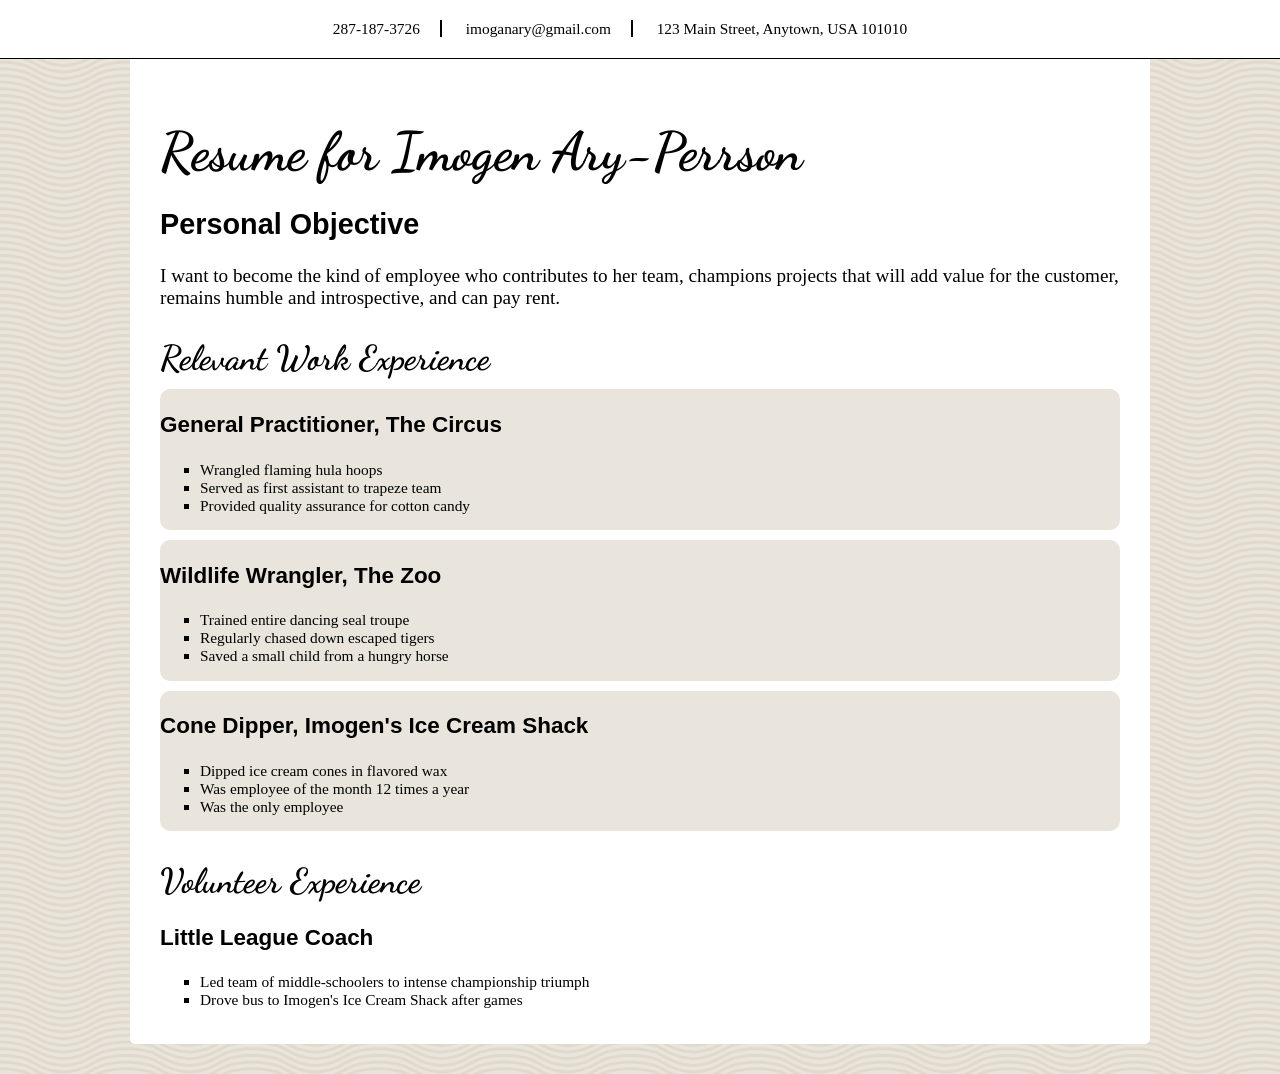
<file: css/css-demo/index.html>
<!DOCTYPE html>
<html>
<head>
  <title>Resume</title>
  <link href='https://fonts.googleapis.com/css?family=Dancing+Script' rel='stylesheet' type='text/css'>
  <link rel="stylesheet" href="styles/elegant-styles.css" type="text/css">
  <link rel="stylesheet" href="styles/fixed-contact.css" type="text/css">
  <link rel="stylesheet" href="styles/practice.css" type="text/css">
</head>
<body>
  <h1 id="resume-title">Resume for Imogen Ary-Perrson</h1>
  <section id="personal-objective">
    <h2>Personal Objective</h2>
    <p>I want to become the kind of employee who contributes to her team, champions projects that will add value for the customer, remains humble and introspective, and can pay rent.</p>
  </section>
  <section id="contact-info">
    <p>287-187-3726</p>
    <p>imoganary@gmail.com</p>
    <p>123 Main Street, Anytown, USA 101010</p>
  </section>

  <section id="work-experience">
    <h2 class="experience-category">Relevant Work Experience</h2>
    <section class="job">
      <h3>General Practitioner, The Circus</h3>
      <ul class="list">
        <li>Wrangled flaming hula hoops</li>
        <li>Served as first assistant to trapeze team</li>
        <li class="featured">Provided quality assurance for cotton candy</li>
      </ul>
    </section>
    <section class="job">
      <h3>Wildlife Wrangler, The Zoo</h3>
      <ul class="list">
        <li>Trained entire dancing seal troupe</li>
        <li>Regularly chased down escaped tigers</li>
        <li class="featured">Saved a small child from a hungry horse</li>
      </ul>
    </section>
    <section class="job">
      <h3>Cone Dipper, Imogen's Ice Cream Shack</h3>
      <ul class="list">
        <li>Dipped ice cream cones in flavored wax</li>
        <li class="featured">Was employee of the month 12 times a year</li>
        <li>Was the only employee</li>
      </ul>
    </section>
  </section>

  <section id="volunteer-experience">
    <h2 class="experience-category">Volunteer Experience</h1>
    <section class="volunteer-gig">
      <h3>Little League Coach</h3>
      <ul class="list">
        <li>Led team of middle-schoolers to intense championship triumph</li>
        <li>Drove bus to Imogen's Ice Cream Shack after games</li>
      </ul>
    </section>
  </section>
</body>
</html>
</file>
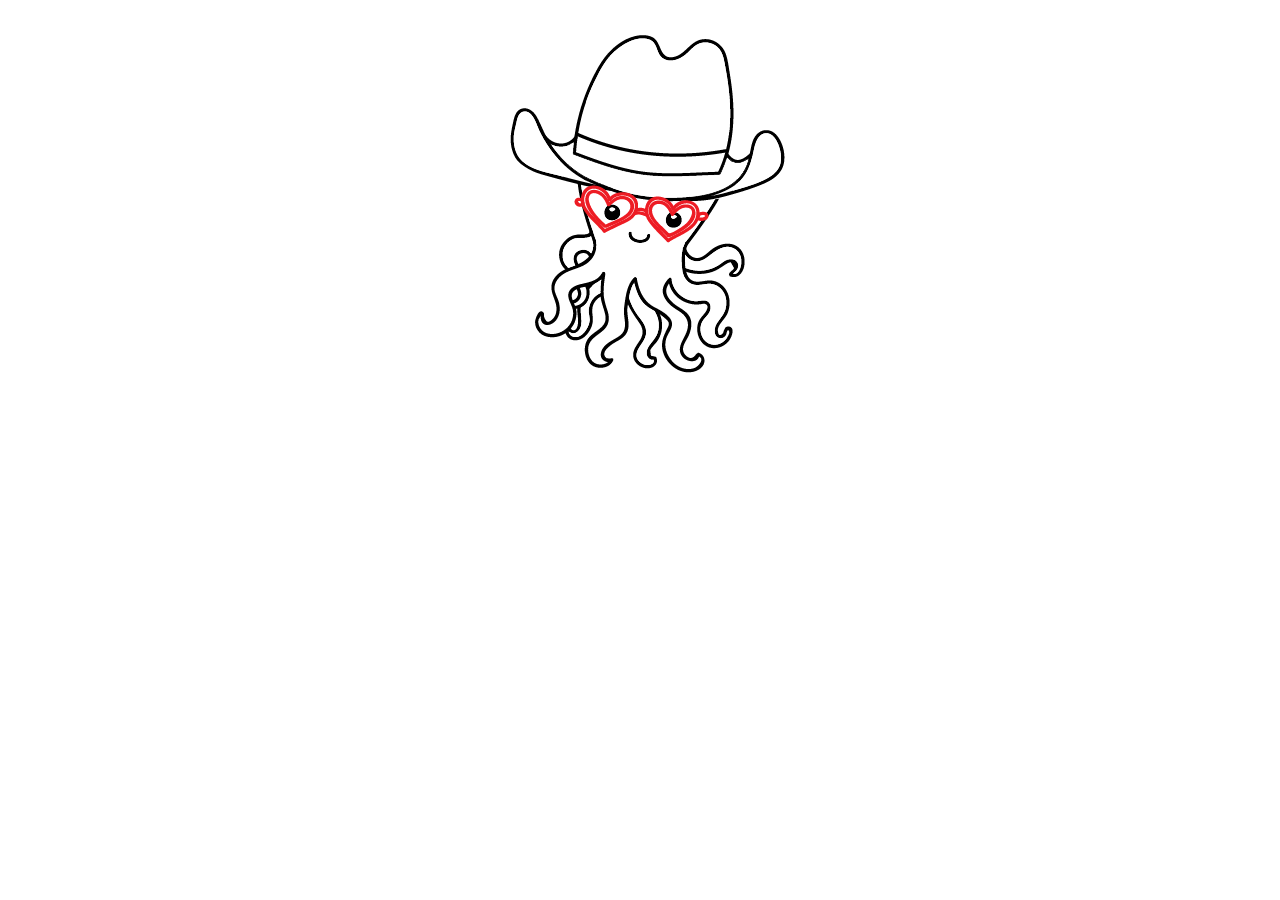
<file: css/positioning/index.html>
<!doctype html>
<html>
	<head>
		<title>Stylish Octopus</title>
		<link rel="stylesheet" href="styles.css" type="text/css">
	</head>
	<body>
		<img src="octopus.png" class="octopus">
		<img src="hat.png" class="hat">
		<img src="glasses.png" class="glasses">
	</body>
</html>
</file>
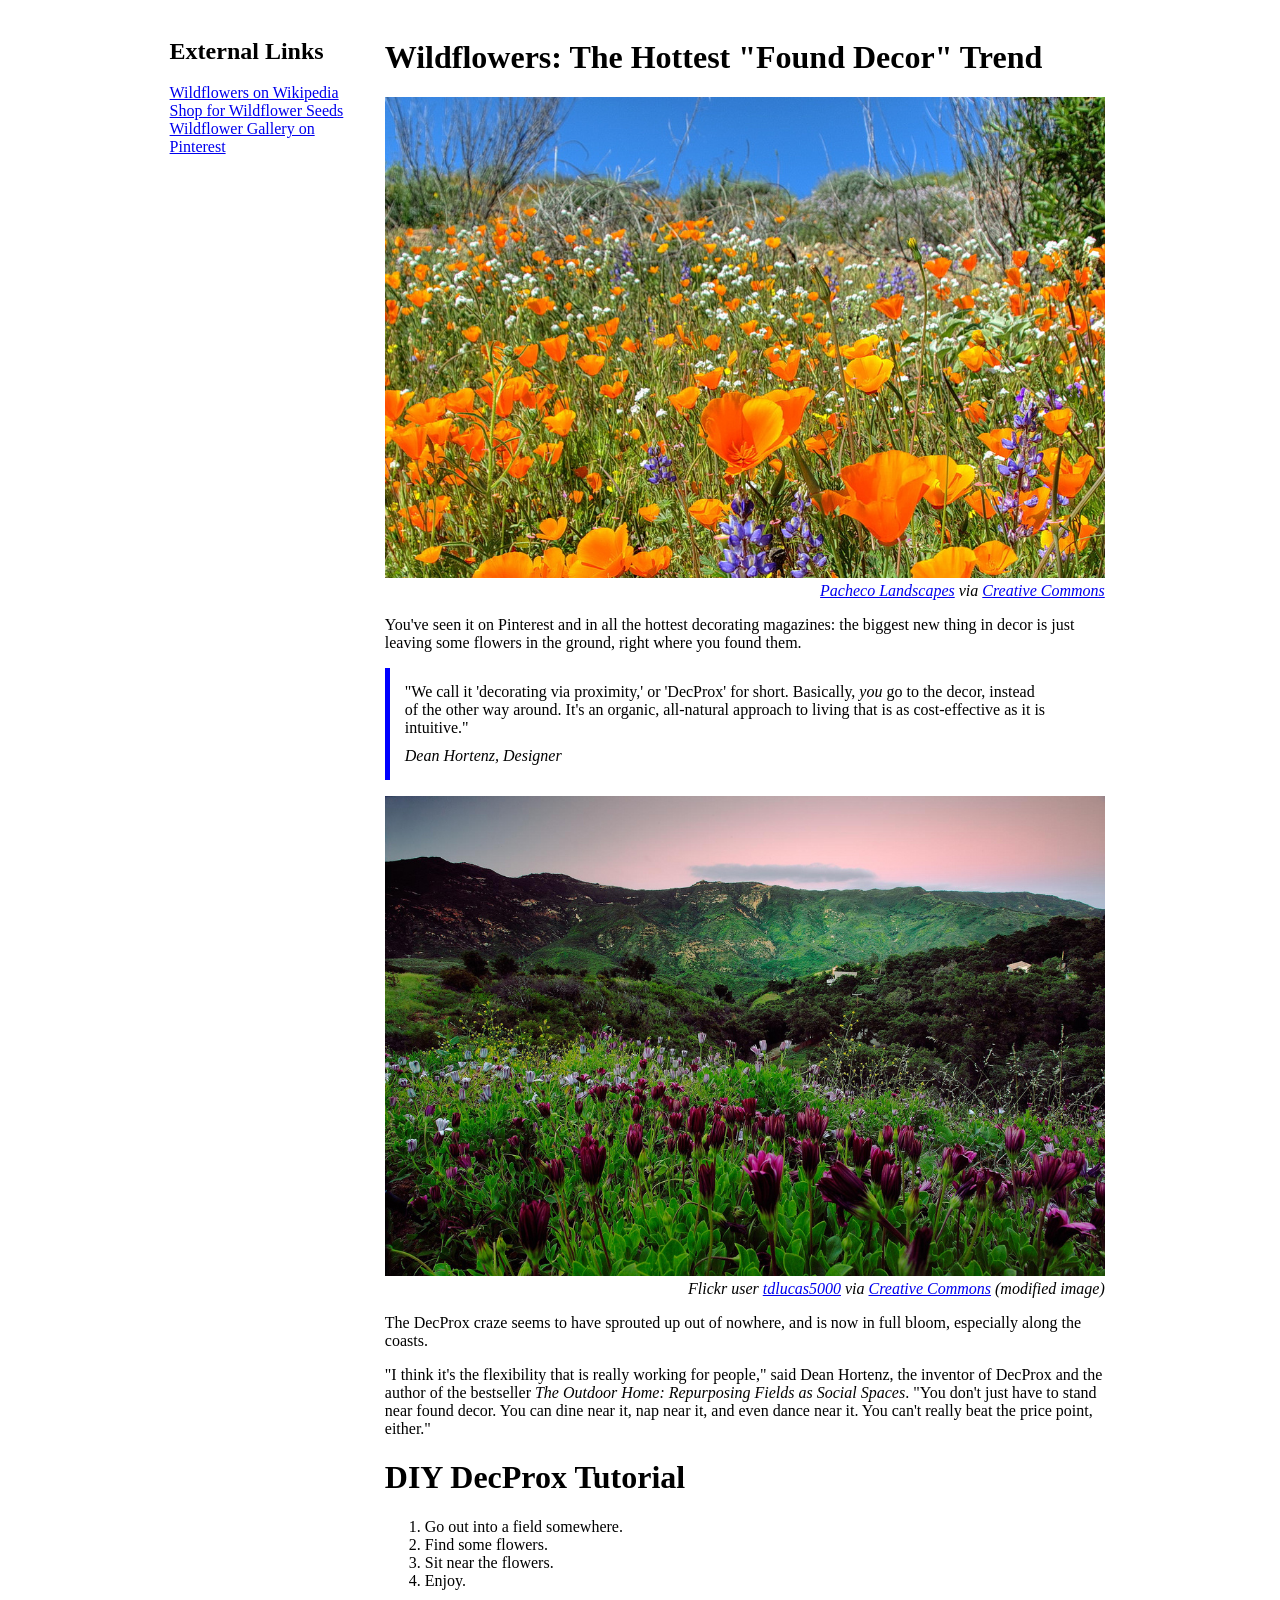
<file: css/responsive-design/index.html>
<!DOCTYPE html>
<html>
<head>
  <title>Wildflowers Article</title>
  <link rel="stylesheet" type="text/css" href="style.css">	
</head>
<body>
  <section id="external-links">
    <h1>External Links</h1>
    <ul>
      <li><a href="https://en.wikipedia.org/wiki/Wildflower">Wildflowers on Wikipedia</a></li>
      <li><a href="http://www.americanmeadows.com/wildflower-seeds">Shop for Wildflower Seeds</a></li>
      <li><a href="https://www.pinterest.com/pscheen/wildflowers/">Wildflower Gallery on Pinterest</a></li>
    </ul>
  </section>
  <main>
    <h1>Wildflowers: The Hottest "Found Decor" Trend</h1>
    <figure>
      <img src="images/orange_flowers.jpg" alt="orange wildflowers">
      <figcaption><a href="https://www.flickr.com/photos/pachecophotography/5595444482/in/[base64]">Pacheco Landscapes</a> via <a href="https://creativecommons.org/licenses/by-nd/2.0/">Creative Commons</a></figcaption>
    </figure>
    <p>You've seen it on Pinterest and in all the hottest decorating magazines: the biggest new thing in decor is just leaving some flowers in the ground, right where you found them.</p>
    <blockquote>
      "We call it 'decorating via proximity,' or 'DecProx' for short. Basically, <em>you</em> go to the decor, instead of the other way around. It's an organic, all-natural approach to living that is as cost-effective as it is intuitive."
      <cite>Dean Hortenz, Designer</cite>
    </blockquote>
    <figure>
      <img src="images/purple_flowers.jpg" alt="purple flowers">
      <figcaption>Flickr user <a href="https://www.flickr.com/photos/tdlucas5000/16589511247/in/[base64]">tdlucas5000</a> via <a href="https://creativecommons.org/licenses/by/2.0/">Creative Commons</a> (modified image)</figcaption>
    </figure>
    <p>The DecProx craze seems to have sprouted up out of nowhere, and is now in full bloom, especially along the coasts.</p>
    <p>"I think it's the flexibility that is really working for people," said Dean Hortenz, the inventor of DecProx and the author of the bestseller <em>The Outdoor Home: Repurposing Fields as Social Spaces</em>. "You don't just have to stand near found decor. You can dine near it, nap near it, and even dance near it. You can't really beat the price point, either."</p>
    <h1>DIY DecProx Tutorial</h1>
    <ol>
      <li>Go out into a field somewhere.</li>
      <li>Find some flowers.</li>
      <li>Sit near the flowers.</li>
      <li>Enjoy.</li>
    </ol>
  </main>
</body>
</html>
</file>
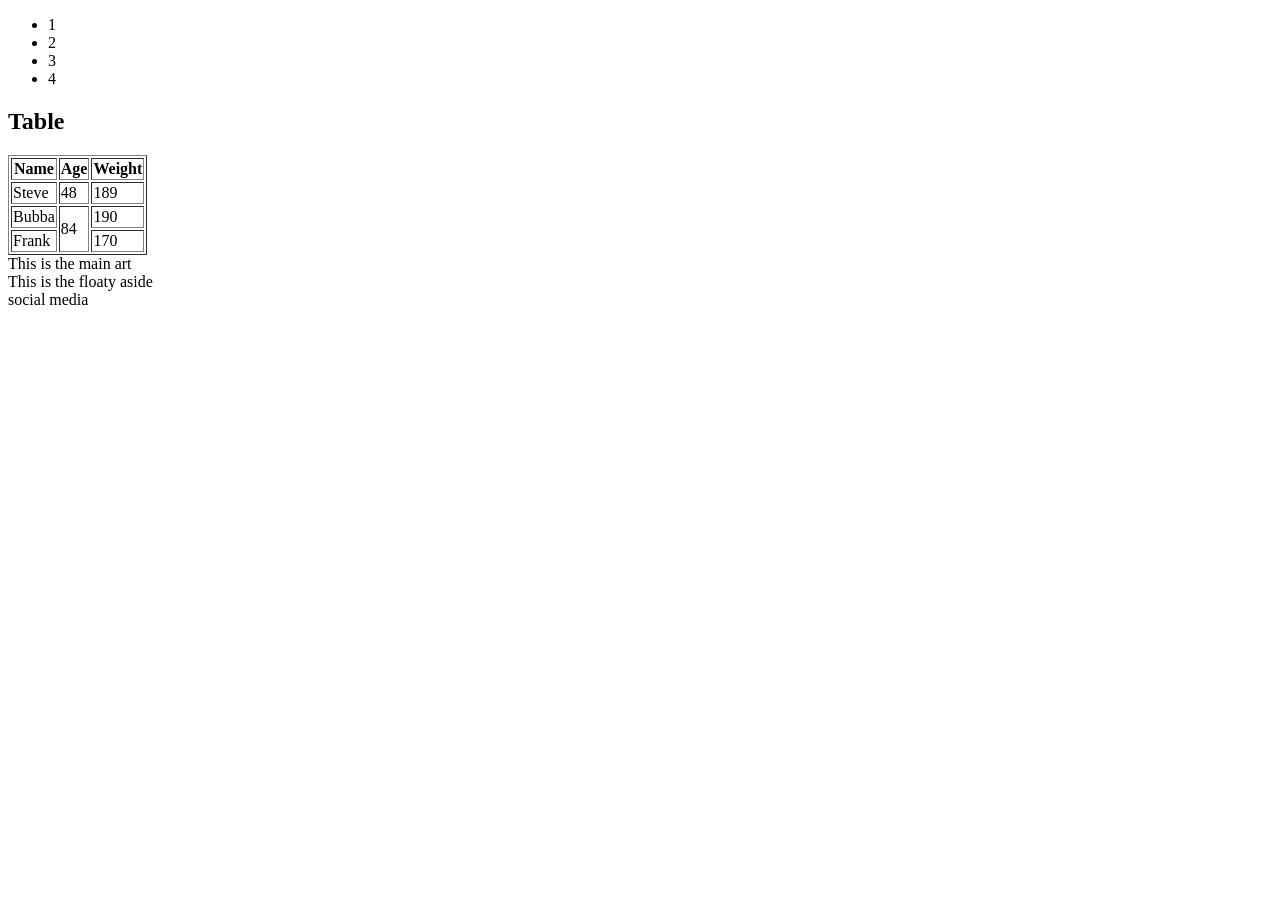
<file: html/gps/index.html>
<!doctype html>
<html>
	<head>
		<title>Home</title>
	</head>
	<body>
		<header>
			<nav>
				<ul>
					<li>1</li>
					<li>2</li>
					<li>3</li>
					<li>4</li>
				</ul>
			</nav>
		</header>
		<main>
			<section>
				<h2>Table</h2>
				<table border=1>
					<tr>
						<th>Name</th>
						<th>Age</th>
						<th>Weight</th>
					</tr>
					<tr>
						<td>Steve</td>
						<td>48</td>
						<td>189</td>
					</tr>
					<tr>
						<td>Bubba</td>
						<td rowspan="2">84</td>
						<td>190</td>
					</tr>
					<tr>
						<td>Frank</td>
						<td>170</td>
					</tr>
				</table>
			</section>
			<article>This is the main art</article>
			<aside>This is the floaty aside</aside>
		</main>
		<footer>social media</footer>
	</body>
</html>
</file>
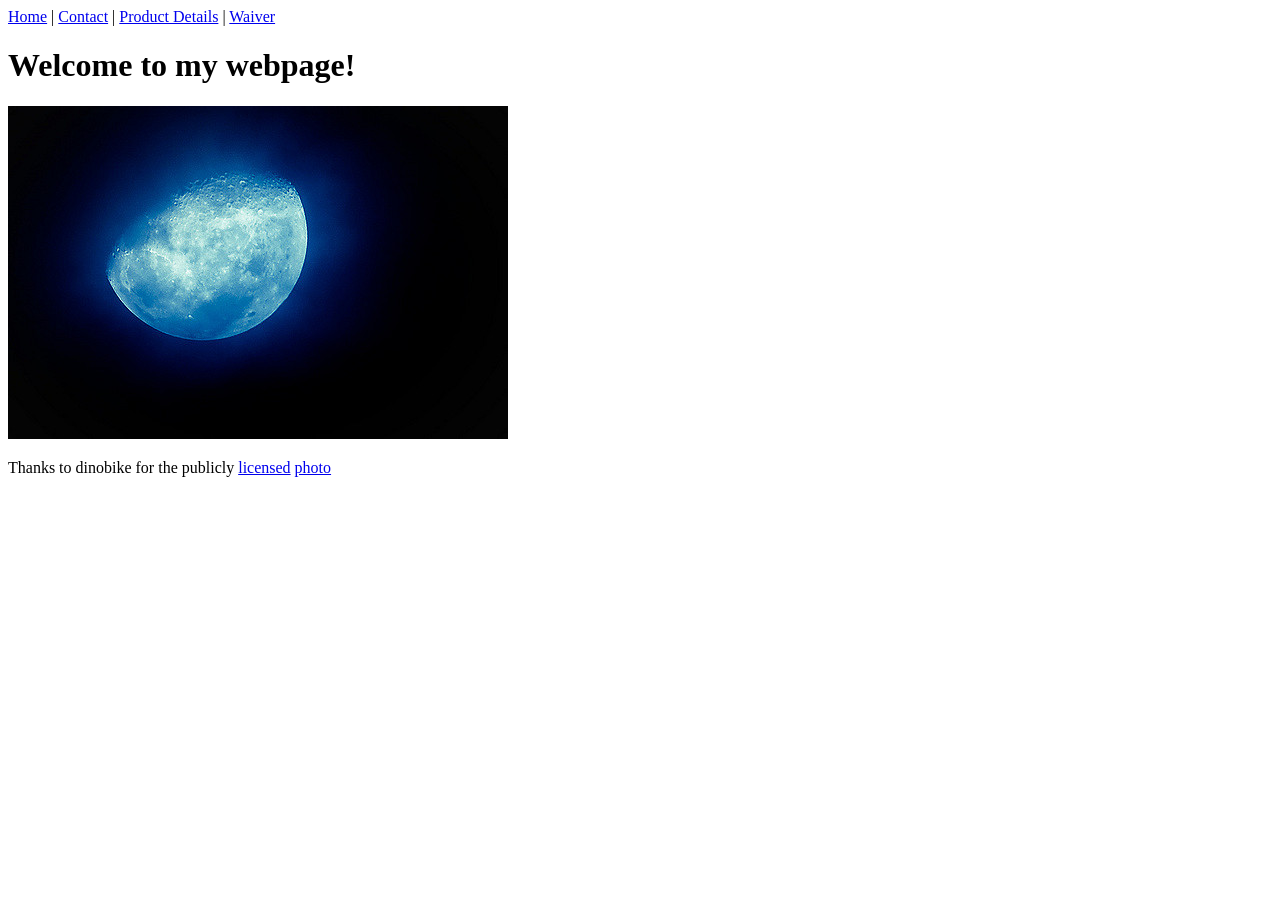
<file: html/moon_bootz/index.html>
<!DOCTYPE html>
<html>
<head>
	<title>Tests and things</title>
</head>
<body>
	<nav> 
		<a href="index.html">Home</a> |
		<a href="contact.html">Contact</a> |
		<a href="product_details.html">Product Details</a> |
		<a href="legal/waiver.html">Waiver</a>
	</nav>
	<h1>Welcome to my webpage!</h1>
	<img src="images/blue_moon.jpg" alt="Blue Moon"/>
	<p>Thanks to dinobike for the publicly <a href="https://creativecommons.org/licenses/by-nd/2.0/">licensed</a> <a href="https://www.flickr.com/photos/22586679@N04/3857267279/in/[base64]">photo</a></p>
</body>
</html>
</file>
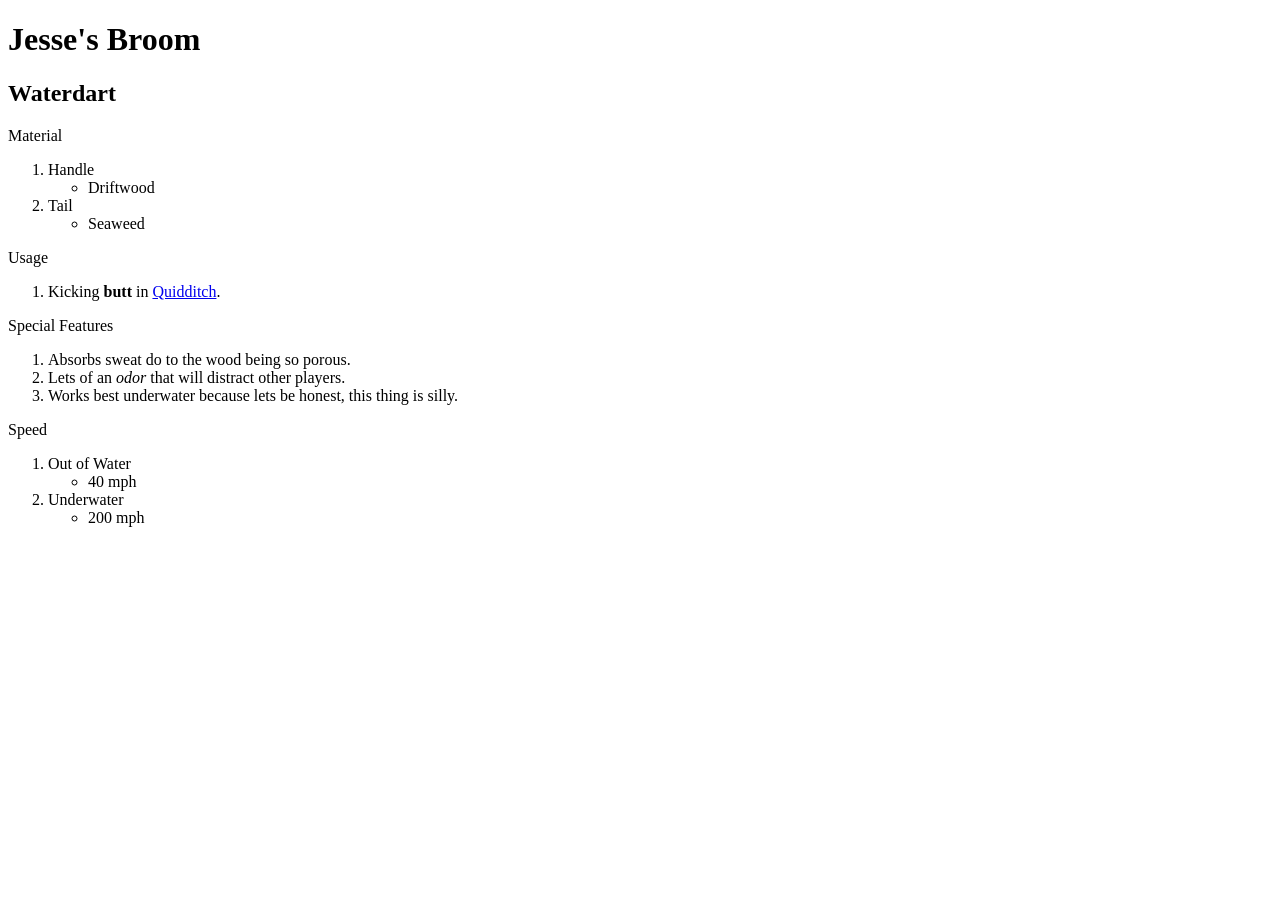
<file: html/web_basics/index.html>
<!DOCTYPE html>
	<html>
	<head>
		<title>Jesse's Broom</title>
	</head>
	<body>
		<h1>Jesse's Broom</h1>
		<h2>Waterdart</h2>
			<p>Material</p>
				<ol>
					<li>Handle
						<ul>
							<li>Driftwood</li>
						</ul>
					</li>
					<li>Tail
						<ul>
							<li>Seaweed</li>
						</ul>
					</li>	
				</ol>
			<p>Usage</p>
				<ol>
					<li>Kicking <strong>butt</strong> in <a href="http://harrypotter.wikia.com/wiki/Quidditch">Quidditch</a>.</li>
				</ol>	
			<p>Special Features</p>
				<ol>
					<li>Absorbs sweat do to the wood being so porous.</li>
					<li>Lets of an <em>odor</em> that will distract other players.</li>
					<li>Works best underwater because lets be honest, this thing is silly.</li>
				</ol>	
			<p>Speed</p>
				<ol>
					<li>Out of Water
						<ul>
							<li>40 mph</li>
						</ul>
					</li>
					<li>Underwater
						<ul>
							<li>200 mph</li>
						</ul>
					</li>
				</ol>
	</body>
</html>
</file>
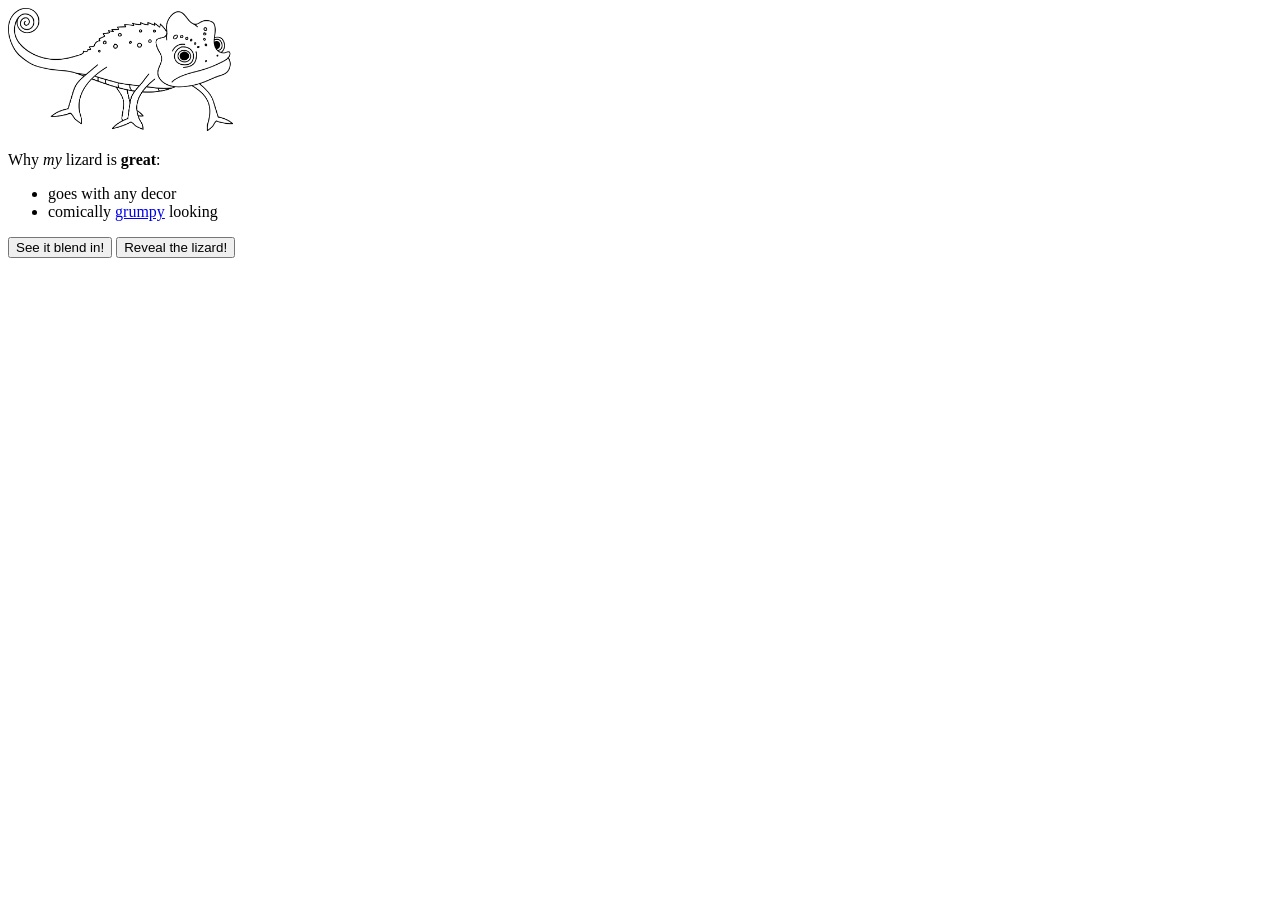
<file: web_dev/chameleon/index.html>
<!DOCTYPE html>
<html>
<head>
  <title>About My Pet</title>
  <link rel="stylesheet" href="style.css">
</head>
<body>
  <div id="about-my-pet">
    <img id="lizard-photo" src="chameleon.png">
    <p>Why <em>my</em> lizard is <strong>great</strong>:</p>
    <ul>
      <li>goes with any decor</li>
      <li>comically <a href="http://grumpy.com">grumpy</a> looking</li>
    </ul>
    <button>See it blend in!</button>
    <button>Reveal the lizard!</button>
  </div>
  <script src="script.js"></script>
</body>
</html>
</file>
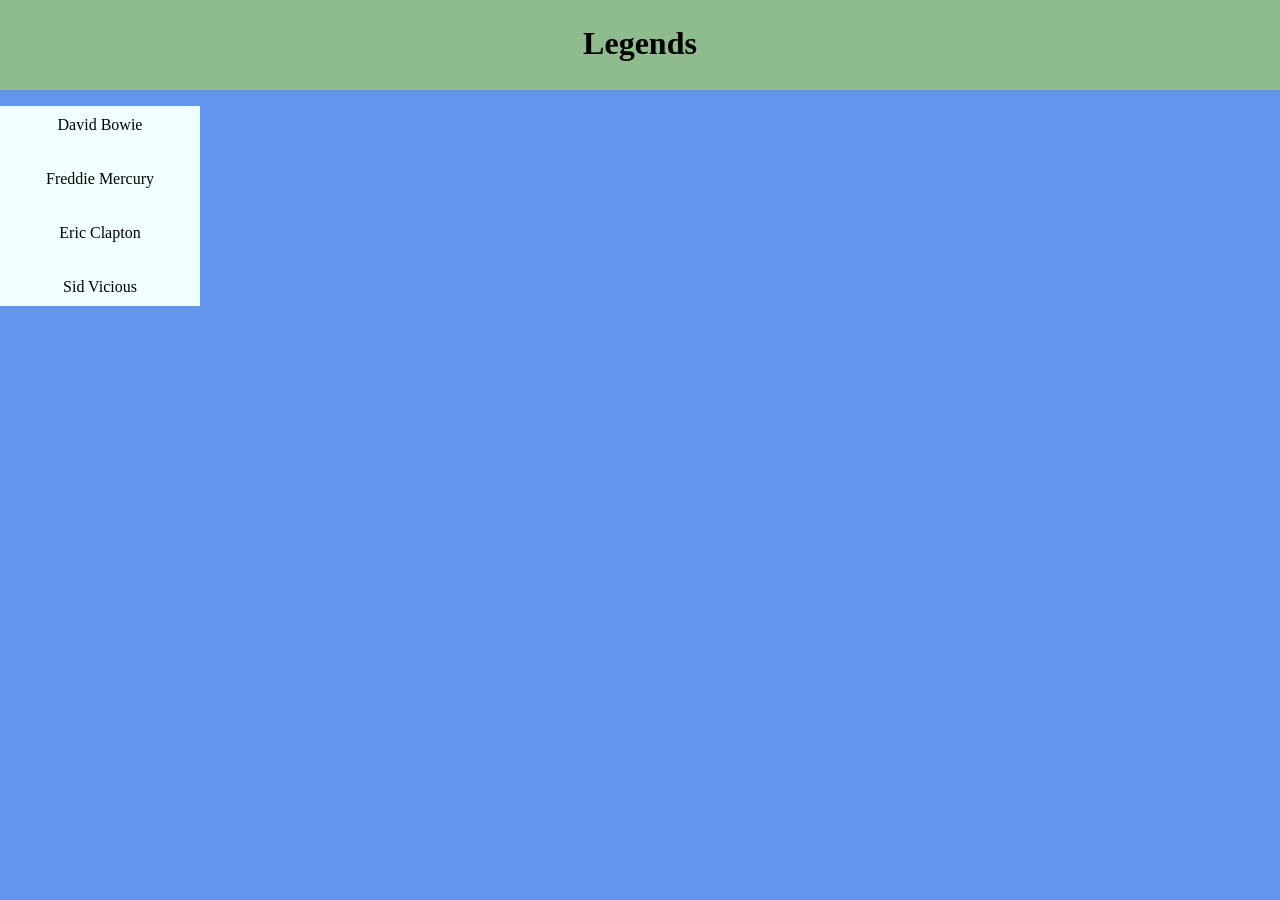
<file: web_dev/client_side_js/index.html>
<!DOCTYPE html>
	<html>
		<head>
			<title>Rock Bands</title>
			<link rel="stylesheet" href="styles.css" type="text/css">
		</head>
		<body>
			<header id="header">
				<h1>Legends</h1>
			</header>
			<div>
				<p>David Bowie</p>
				<p>Freddie Mercury</p>
				<p>Eric Clapton</p>
				<p>Sid Vicious</p>
			</div>
        <script src="script.js"></script>
		</body>
	</html>
</file>
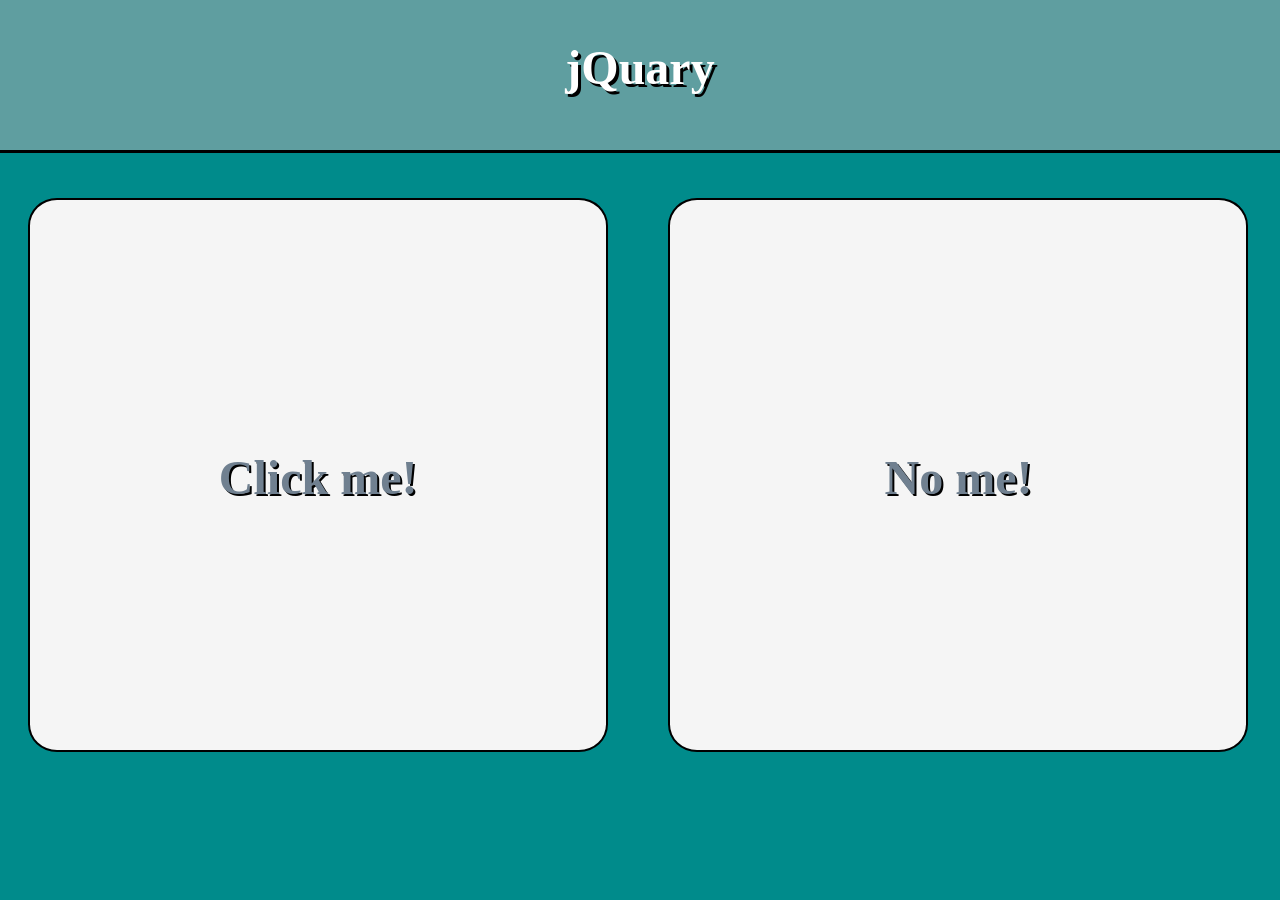
<file: web_dev/jquery/index.html>
<!DOCTYPE html>
<html>
<head>
	<title>Home</title>
	<link rel="stylesheet" href="styles.css">
	<script src="https://ajax.googleapis.com/ajax/libs/jquery/1.12.0/jquery.min.js"></script>
</head>
<body>
	<header>
		<h1>jQuary</h1>
	</header>
	<div class="box1">
		<h2>Click me!</h2>
	</div>
	<div class="box1">
		<h2>No me!</h2>
	</div>
	<script src="scripts.js"></script>
</body>
</html>
</file>
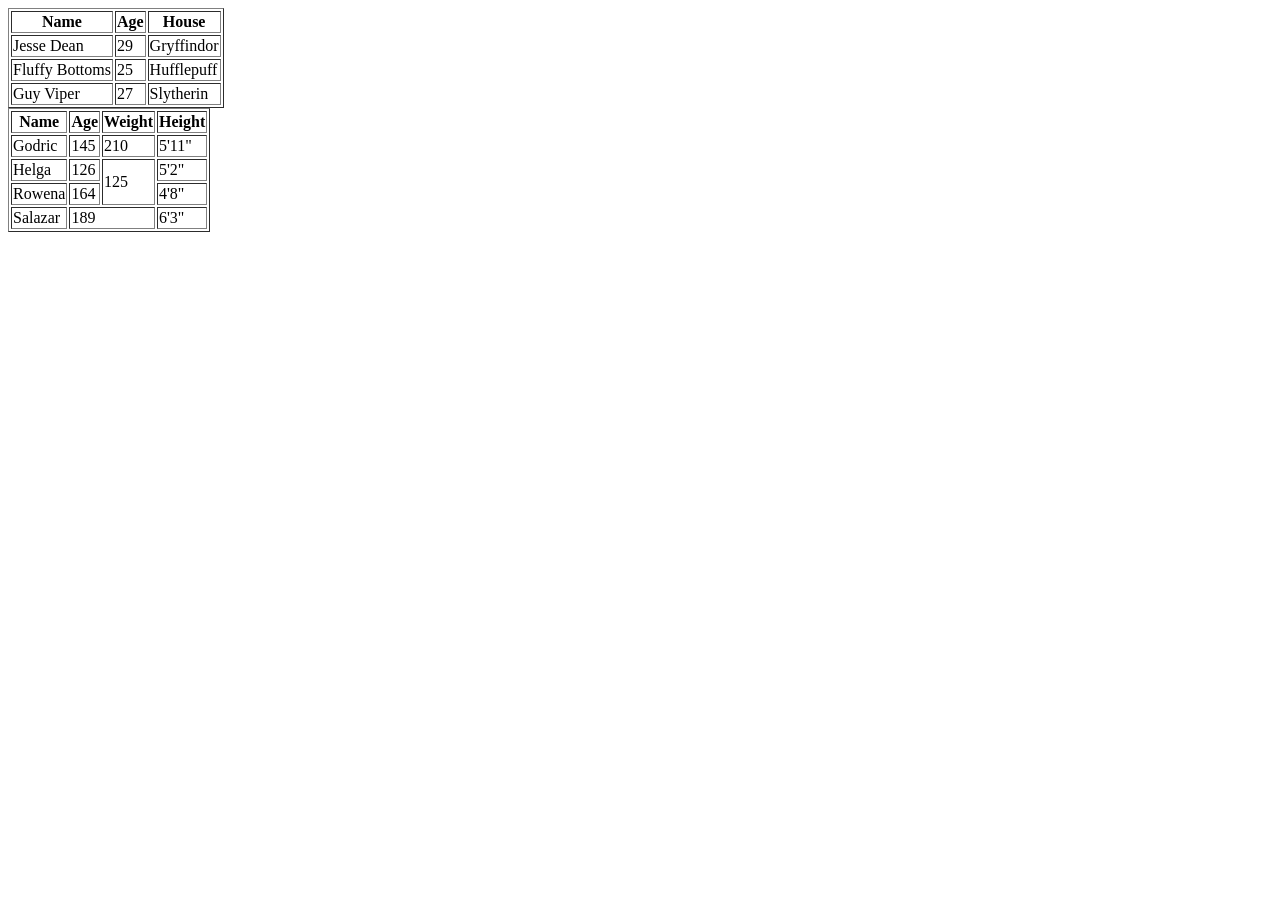
<file: html/table-practice.html>
<!DOCTYPE html>
<html>
	<head>
		<title>Practicing Tables</title>
	</head>
	<body>
		<table border=1>
			<tr>
				<th>Name</th>
				<th>Age</th>
				<th>House</th>
			</tr>
			<tr>
				<td>Jesse Dean</td>
				<td>29</td>
				<td>Gryffindor</td>
			</tr>
			<tr>
				<td>Fluffy Bottoms</td>
				<td>25</td>
				<td>Hufflepuff</td>
			</tr>
			<tr>
				<td>Guy Viper</td>
				<td>27</td>
				<td>Slytherin</td>
			</tr>
		</table>
		<table border=1>
			<tr>
				<th>Name</th>
				<th>Age</th>
				<th>Weight</th>
				<th>Height</th>
			</tr>
			<tr>
				<td>Godric</td>
				<td>145</td>
				<td>210</td>
				<td>5'11"</td>
			</tr>
			<tr>
				<td>Helga</td>
				<td>126</td>
				<td rowspan="2">125</td>
				<td>5'2"</td>
			</tr>
			<tr>
				<td>Rowena</td>
				<td>164</td>
				<td>4'8"</td>
			</tr>
			<tr>
				<td>Salazar</td>
				<td colspan="2">189</td>
				<td>6'3"</td>
			</tr>
		</table>
	</body>
</html>
</file>
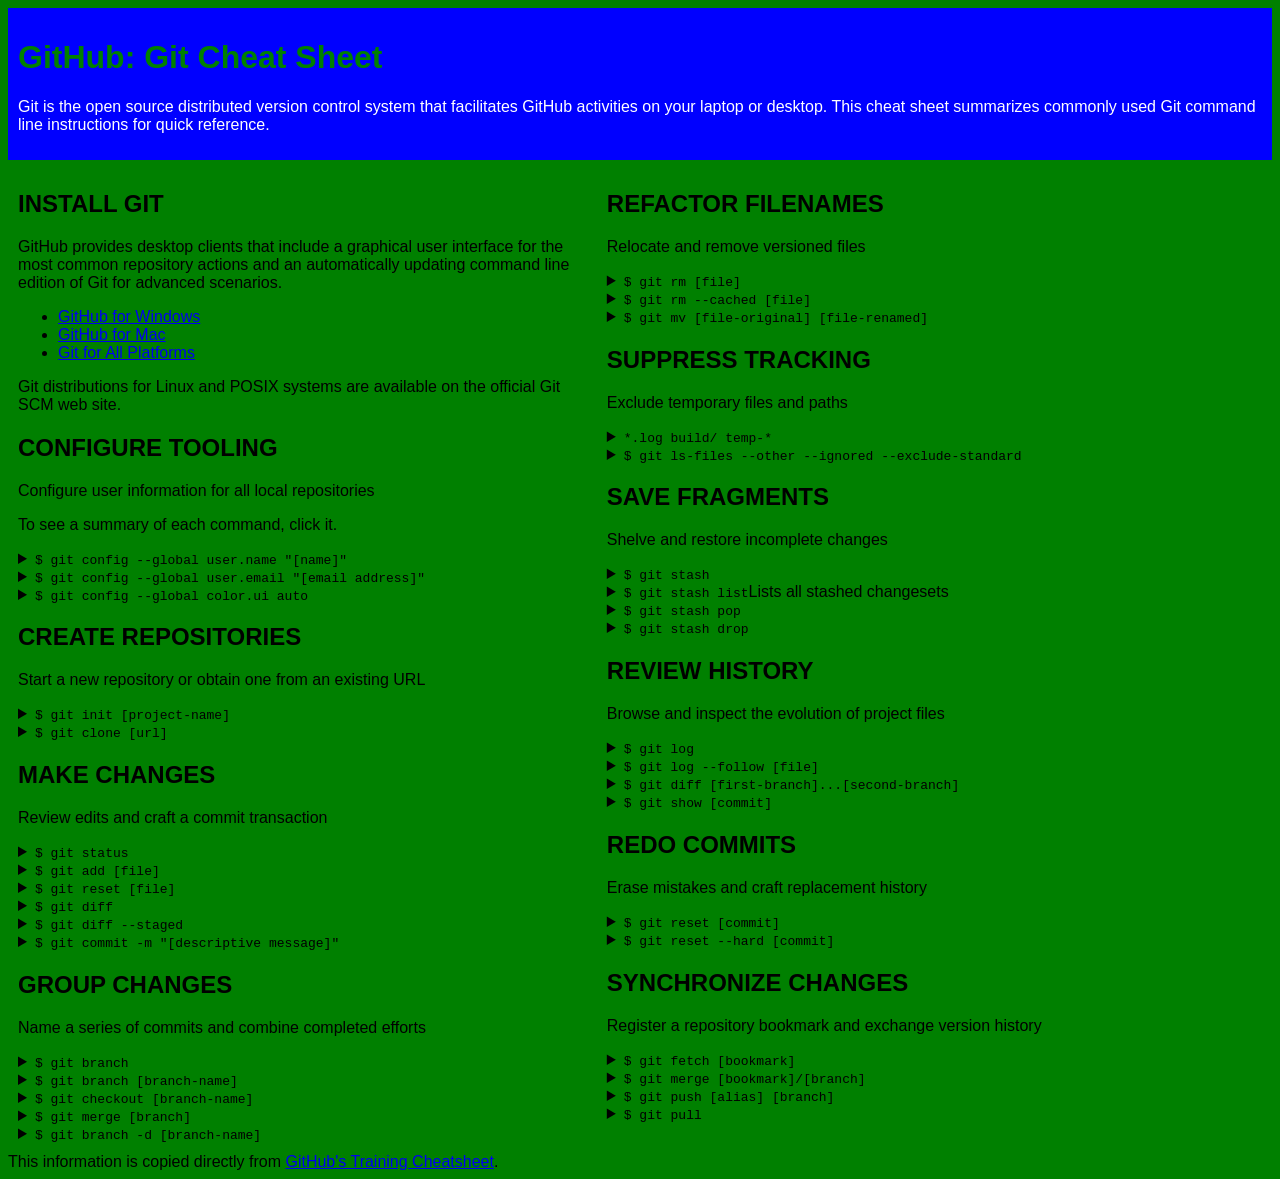
<file: css/gps/gps2-1.html>
<!doctype html>
<html>
	<head>
		<link rel="stylesheet" type="text/css" href="gps2-1.css">
		<title></title>
	</head>
	<!--
Write your names here:
1. Patrick Allen
2. Jesse Kinser
We spent [1] hours on this challenge.
-->

<!-- This challenge uses HTML5 syntax that may not be available in all browsers (It works in Chrome and Safari, from my testing. (<details> and<summary>). -->
  <body>
    <header>
      <h1>GitHub: Git Cheat Sheet</h1>
      <p>Git is the open source distributed version control system that
        facilitates GitHub activities on your laptop or desktop.
        This cheat sheet summarizes commonly used Git command line
        instructions for quick reference.</p>
    </header>

    <section class="column-1">
      <article>
        <h2>INSTALL GIT</h2>
        <p>GitHub provides desktop clients that include a graphical user
        interface for the most common repository actions and an automatically
        updating command line edition of Git for advanced scenarios.</p>
        <ul>
          <li><a href="https://windows.github.com">GitHub for Windows</a></li>
          <li><a href="https://mac.github.com">GitHub for Mac</a></li>
          <li><a href="http://git-scm.com">Git for All Platforms</a></li>
        </ul>

        Git distributions for Linux and POSIX systems are available on the
        official Git SCM web site.
      </article>

      <article>
        <h2>CONFIGURE TOOLING</h2>
        <p>Configure user information for all local repositories</p>
        <p> To see a summary of each command, click it.</p>

        <details>
          <summary><code>$ git config --global user.name "[name]"</code></summary>
          <p>Sets the name you want attached to your commit transactions</p>
        </details>

        <details>
          <summary><code>$ git config --global user.email "[email address]"</code></summary>
          <p>Sets the email you want atached to your commit transactions</p>
        </details>

        <details>
          <summary><code>$ git config --global color.ui auto</code></summary>
          <p>Enables helpful colorization of command line output</p>
        </details>
      </article>

      <article>
        <h2>CREATE REPOSITORIES</h2>
        <p>Start a new repository or obtain one from an existing URL</p>

        <details>
          <summary><code>$ git init [project-name]</code></summary>
          <p>Creates a new local repository with the specified name</p>
        </details>

        <details>
          <summary><code>$ git clone [url]</code></summary>
          <p>Downloads a project and its entire version history</p>
        </details>
      </article>

      <article>
        <h2>MAKE CHANGES</h2>
        <p>Review edits and craft a commit transaction</p>

        <details>
          <summary><code>$ git status</code></summary>
          <p>Lists all new or modified files to be committed</p>
        </details>

        <details>
          <summary><code>$ git add [file]</code></summary>
          <p>Snapshots the file in preparation for versioning</p>
        </details>

        <details>
          <summary><code>$ git reset [file]</code></summary>
          <p>Unstages the file, but preserve its contents</p>
        </details>

        <details>
          <summary><code>$ git diff</code></summary>
          <p>Shows file differences not yet staged</p>
        </details>

        <details>
          <summary><code>$ git diff --staged</code></summary>
          <p>Shows file differences between staging and the last file version</p>
        </details>

        <details>
          <summary><code>$ git commit -m "[descriptive message]"</code></summary>
          <p>Records file snapshots permanently in version history</p>
        </details>
      </article>

      <article>
        <h2>GROUP CHANGES</h2>
        <p>Name a series of commits and combine completed efforts</p>

        <details>
          <summary><code>$ git branch</code></summary>
          <p>Lists all local branches in the current repository</p>
        </details>

        <details>
          <summary><code>$ git branch [branch-name]</code></summary>
          <p>Creates a new branch</p>
        </details>

        <details>
          <summary><code>$ git checkout [branch-name]</code></summary>
          <p>Switches to the specified branch and updates the working directory</p>
        </details>

        <details>
          <summary><code>$ git merge [branch]</code></summary>
          <p>Combines the specified branch’s history into the current branch</p>
        </details>

        <details>
          <summary><code>$ git branch -d [branch-name]</code></summary>
          <p>Deletes the specified branch</p>
        </details>
      </article>
    </section>

    <section class="column-2">
      <article>
        <h2>REFACTOR FILENAMES</h2>
        <p>Relocate and remove versioned files</p>

        <details>
          <summary><code>$ git rm [file]</code></summary>
          <p>Deletes the file from the working directory and stages the deletion</p>
        </details>

        <details>
          <summary><code>$ git rm --cached [file]</code></summary>
          <p>Removes the file from version control but preserves the file locally</p>
        </details>

        <details>
          <summary><code>$ git mv [file-original] [file-renamed]</code></summary>
          <p>Changes the file name and prepares it for commit</p>
        </details>
      </article>

      <article>
        <h2>SUPPRESS TRACKING</h2>
        <p>Exclude temporary files and paths</p>

        <details>
          <summary><code>*.log
                    build/
                    temp-*
          </code></summary>
          <p>A text file named .gitignore suppresses accidental versioning of files and paths matching the specified paterns</p>
        </details>

        <details>
          <summary><code>$ git ls-files --other --ignored --exclude-standard</code></summary>
          <p>Lists all ignored files in this project</p>
        </details>
      </article>

      <article>
        <h2>SAVE FRAGMENTS</h2>
        <p>Shelve and restore incomplete changes</p>

        <details>
          <summary><code>$ git stash</code></summary>
          <p>Temporarily stores all modified tracked files</p>
        </details>

        <details>
          <summary><code>$ git stash list</code>Lists all stashed changesets</summary>
          <p></p>
        </details>

        <details>
          <summary><code>$ git stash pop</code></summary>
          <p>Restores the most recently stashed files</p>
        </details>

        <details>
          <summary><code>$ git stash drop</code></summary>
          <p>Discards the most recently stashed changeset</p>
        </details>

      </article>

      <article>
        <h2>REVIEW HISTORY</h2>
        <p>Browse and inspect the evolution of project files</p>

        <details>
          <summary><code>$ git log</code></summary>
          <p>Lists version history for the current branch</p>
        </details>

        <details>
          <summary><code>$ git log --follow [file]</code></summary>
          <p>Lists version history for a file, including renames</p>
        </details>

        <details>
          <summary><code>$ git diff [first-branch]...[second-branch]</code></summary>
          <p>Shows content differences between two branches</p>
        </details>

        <details>
          <summary><code>$ git show [commit]</code></summary>
          <p>Outputs metadata and content changes of the specified commit</p>
        </details>
      </article>

      <article>
        <h2>REDO COMMITS</h2>
        <p>Erase mistakes and craft replacement history</p>

        <details>
          <summary><code>$ git reset [commit]</code></summary>
          <p>Undoes all commits after [commit], preserving changes locally</p>
        </details>

        <details>
          <summary><code>$ git reset --hard [commit]</code></summary>
          <p>Discards all history and changes back to the specified commit</p>
        </details>
      </article>

      <article>
        <h2>SYNCHRONIZE CHANGES</h2>
        <p>Register a repository bookmark and exchange version history</p>

        <details>
          <summary><code>$ git fetch [bookmark]</code></summary>
          <p>Downloads all history from the repository bookmark</p>
        </details>

        <details>
          <summary><code>$ git merge [bookmark]/[branch]</code></summary>
          <p>Combines bookmark’s branch into current local branch</p>
        </details>

        <details>
          <summary><code>$ git push [alias] [branch]</code></summary>
          <p>Uploads all local branch commits to GitHub</p>
        </details>

        <details>
          <summary><code>$ git pull</code></summary>
          <p>Downloads bookmark history and incorporates changes</p>
        </details>
      </article>
    </section>

    <footer>
      This information is copied directly from <a href="https://training.github.com/kit/downloads/github-git-cheat-sheet.pdf">GitHub's Training Cheatsheet</a>.
    </footer>
  <!-- Add your reflection here as a comment. -->
  </body>
</html>
</file>
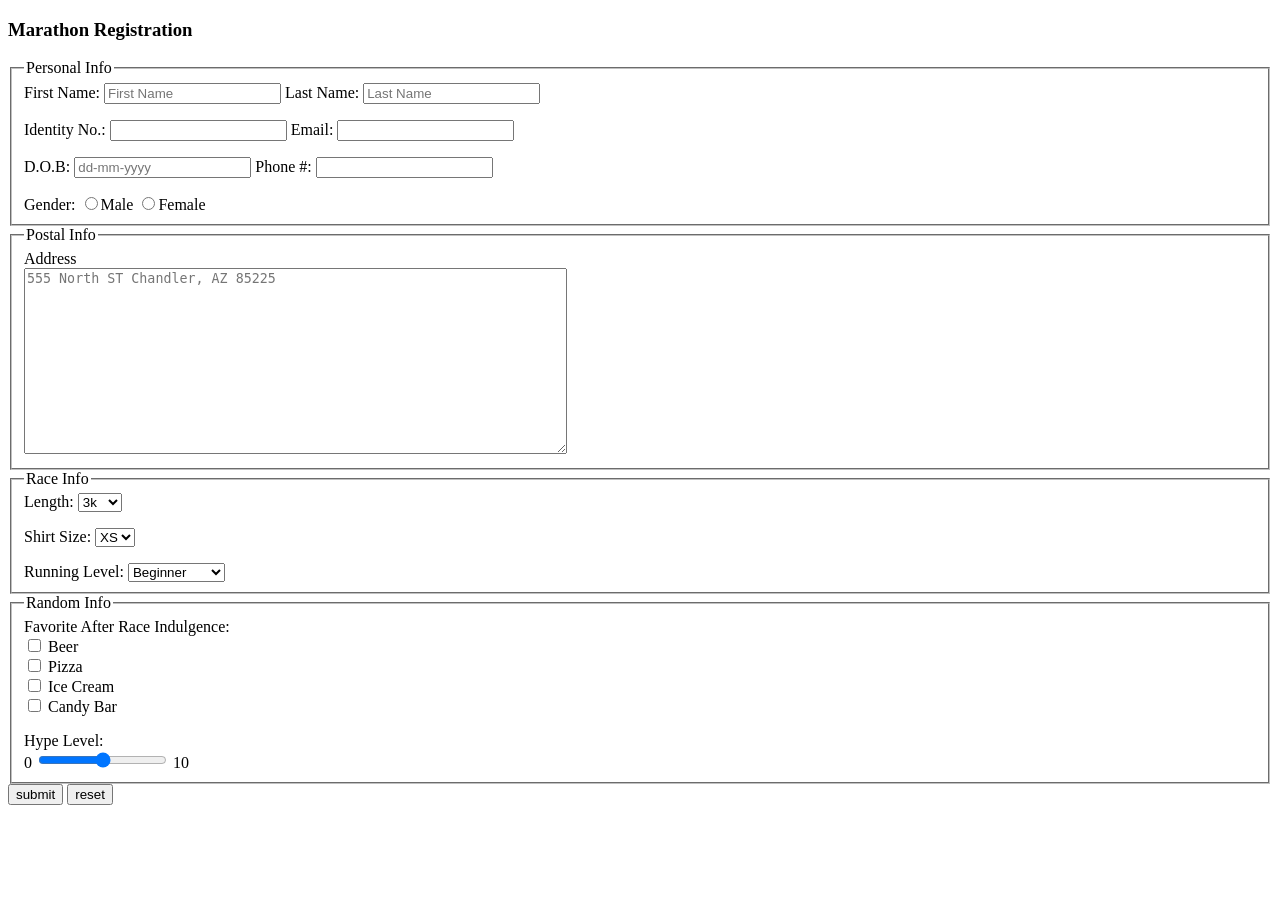
<file: html/forms/practice-form.html>
<!doctype html>
<html>
	<head>
		<title>Registration Form</title>
	</head>
	<body>
		<h3>Marathon Registration</h3>
		<form name="Race Info" action="success.html" method="post">
			<fieldset>
				<legend>Personal Info</legend>
				<div>
					<label>First Name: </label>
					<input type="text" name="firstname" placeholder="First Name">
					<label>Last Name: </label>
					<input type="text" name="lastname" placeholder="Last Name">
				</div>
				<p></p>
				<div>
					<label>Identity No.: </label>
					<input type="text" name="idno">
					<label>Email: </label>
					<input type="email" name="email">
				</div>
				<p></p>
				<div>
					<label>D.O.B: </label>
					<input type="text" name="dob" placeholder="dd-mm-yyyy">
					<label>Phone #: </label>
					<input type="text" name="phone">
				</div>
				<p></p>
				<div>
					<label>Gender: </label>
					<input type="radio" name="gender">Male        
					<input type="radio" name="gender">Female
				</div>
			</fieldset>
			<fieldset>
				<legend>Postal Info</legend>
				<div>
					<label>Address</label>
					<br>
					<textarea rows="12" cols="65" name="Address" placeholder="555 North ST Chandler, AZ 85225"></textarea>
				</div>
			</fieldset>
			<fieldset>
				<legend>Race Info</legend>
				<div>
					<label>Length: </label>
					<select Name="length">
						<option value="3k">3k</option>
						<option value="5k">5k</option>
						<option value="10k">10k</option>
						<option value="21k">21k</option>
						<option value="42k">42k</option>
					</select>
				</div>
				<p></p>
				<div>
					<label>Shirt Size: </label>
					<select Name="shirt size">
						<option value="XS">XS</option>
						<option value="S">S</option>
						<option value="M">M</option>
						<option value="L">L</option>
						<option value="XL">XL</option>
					</select>
				</div>
				<p></p>
				<div>
					<label>Running Level: </label>
					<select>
						<option value="Beginner">Beginner</option>
						<option value="Intermediate">Intermediate</option>
						<option value="Elite">Elite</option>
					</select>
				</div>
			</fieldset>
			<fieldset>
				<legend>Random Info</legend>
				<div>
					<label>Favorite After Race Indulgence: </label> <br>
					<input type="checkbox" name="beer"> Beer <br>
					<input type="checkbox" name="pizza"> Pizza <br>
					<input type="checkbox" name="ice cream"> Ice Cream <br>
					<input type="checkbox" name="candy bar"> Candy Bar
				</div>
				<p></p>
				<div>
					<label>Hype Level: </label> <br>
					0
					<input type="range" name="hype-lvl" min="0" max="10"> 10
				</div>	
			</fieldset>
			<input type="submit" value="submit">
			<input type="reset" value="reset">
		</form>
	</body>
</html>
</file>
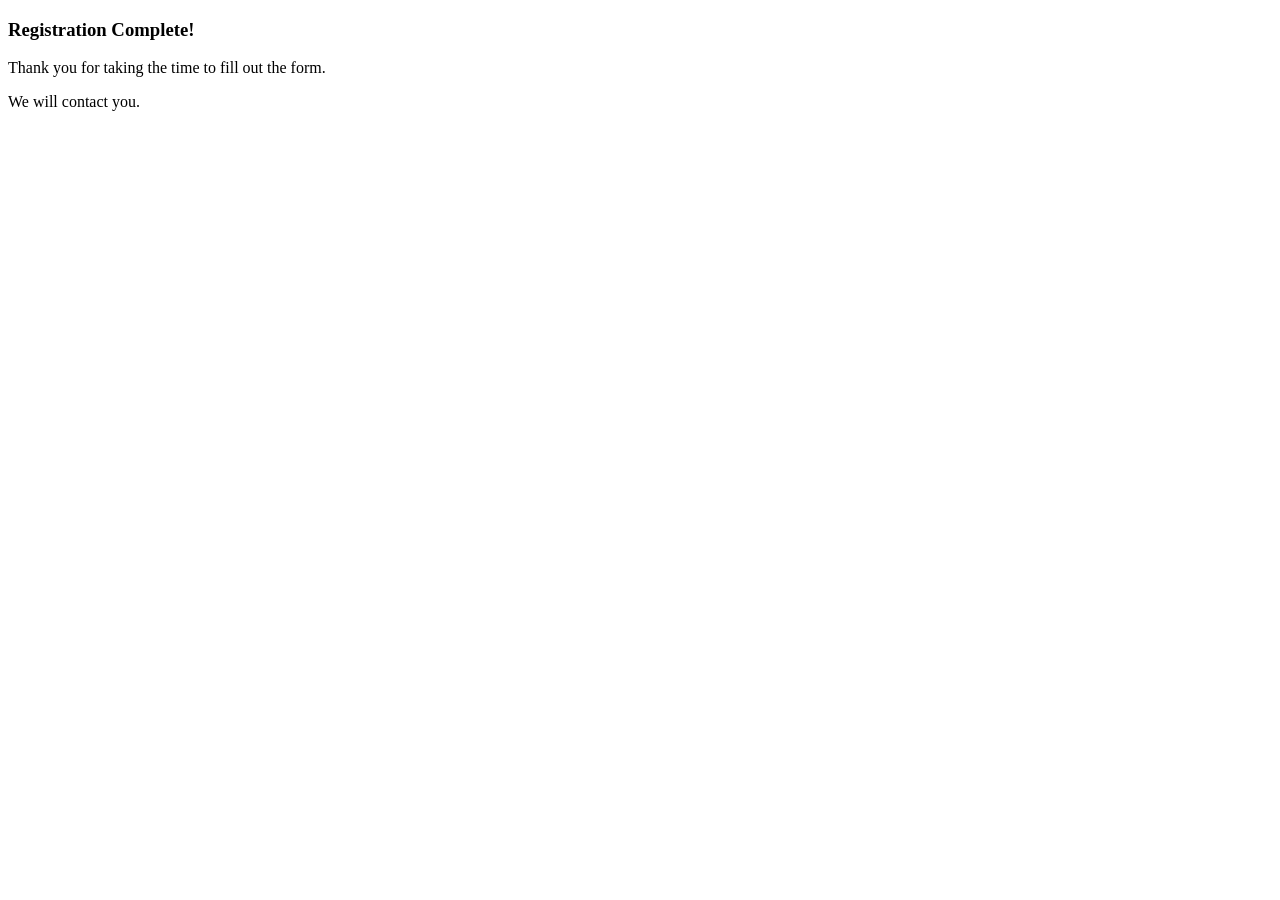
<file: html/forms/success.html>
<!doctype html>
<html>
	<head>
		<title>Thank You</title>
	</head>
	<body>
		<h3>Registration Complete!</h3>
		<p>Thank you for taking the time to fill out the form.</p>
		<p>We will contact you.</p>
	</body>
</html>
</file>
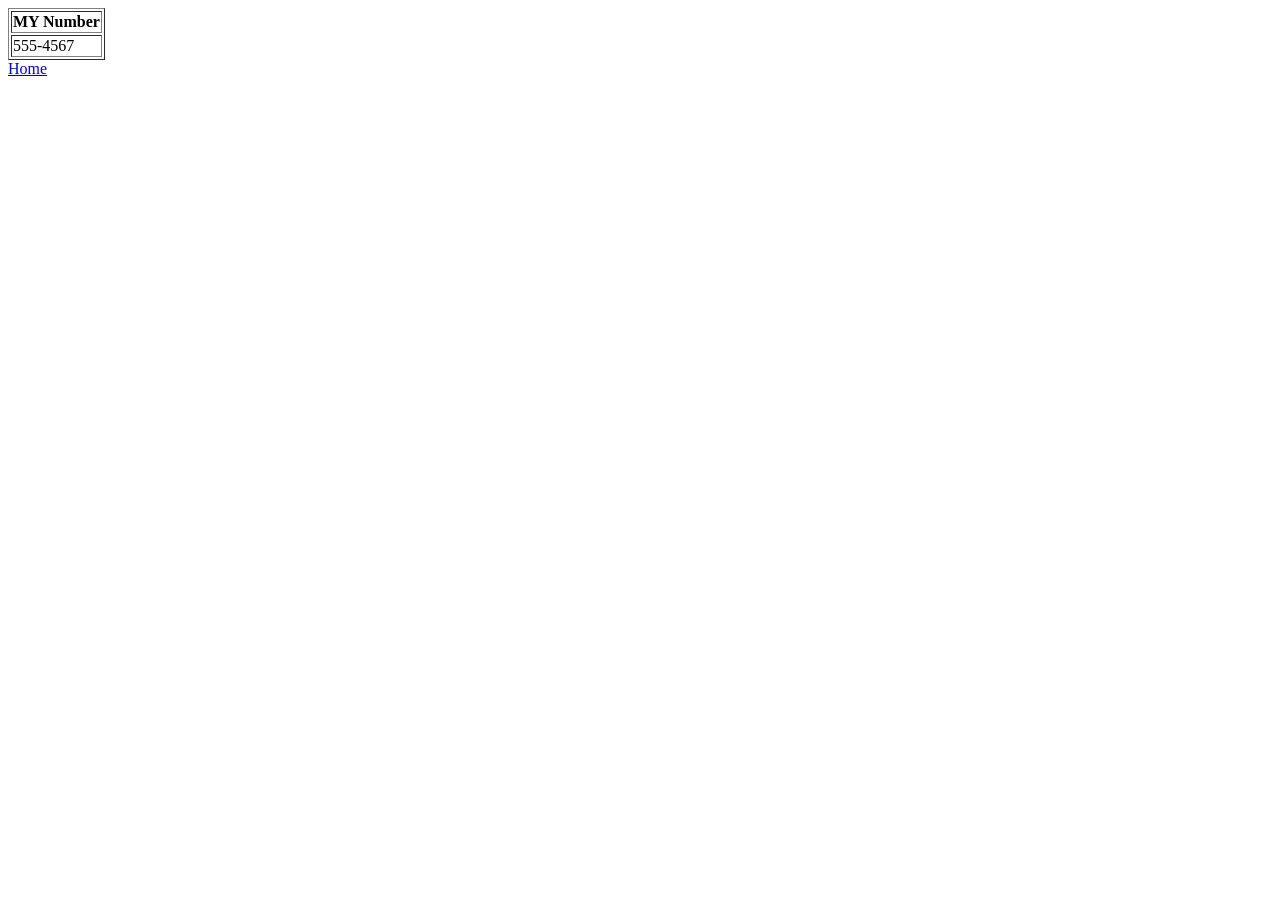
<file: html/moon_bootz/contact.html>
<html>
<head>
	<title>Contact</title>
</head>
<body>
	<table border=1>
		<tr>
			<th>MY Number</th>
		</tr>
		<tr>
			<td>555-4567</td>
		</tr>
	</table>
	<footer><a href="index.html">Home</a></footer>
</body>
</html>
</file>
<file: css/css-demo/styles/elegant-styles.css>
/* You can use an HTML tag as a selector ... */

html {
  background-image: url("../images/wov.png");
}

body {
  font-family: "Georgia", serif;
  padding: 20px 30px;
  border-radius: 5px;
  background-color: white;
  margin: 30px auto;
  max-width: 960px;
  font-size: 1.2em;
}

ul {
  list-style-type: square;
}

/* You can select multiple tags at once! */

h1, h2, h3, h4, h5, h6 {
  font-family: "Helvetica", sans-serif;
}

/* 

You can select a class (preceded by a period) 
or ID (preceded by a hash).

In HTML, a class is assigned like this:
<p class="your-class-here">some text</p>

An ID is assigned like this:
<p id="your-id-here">some text</p>

A given ID should only be used once in a document.
A given class can be used multiple times in a document.

*/

.experience-category, #resume-title {
  font-family: 'Dancing Script', cursive;
  margin-bottom: 0;
}

/* You can use a tag AND a class
to make the rule more specific. */

h2.experience-category {
  font-size: 1.8em;
}

h1#resume-title {
  font-size: 2.8em;
  margin-top: 0;
}

/* You can select the child tag of
an element of a certain class (the p
is nested inside the contact-info section) */

#contact-info p {
  line-height: .8;
}
</file>
<file: css/css-demo/styles/fixed-contact.css>
section#contact-info {
  position: fixed;
  top: 0px;
  right: 0px;
  text-align: center;
  width: 100%;
  background-color: white;
  border-bottom: 1px solid black;
  padding: 20px;
}

h1#resume-title {
  margin-top: 70px;
}

section#contact-info p {
  display: inline;
  padding-right: 20px;
  padding-left: 20px;
  border-right: 2px solid black;
}

/* We use the last-of-type selector
to avoid the appearance of an extra
border. */

section#contact-info p:last-of-type {
  border-right: none;
}
</file>
<file: css/css-demo/styles/practice.css>
#contact-info {
	font-size: .8em;
}

.job {
	background-color: #e9e5dc;
	border-radius: 10px;
	padding: .2px 0px;
	margin: 10px 0px;
}

.job:hover {
	background-color: #c3bdad;
}

.list {
	font-size: .8em
}

#personal-objective p:hover {
	color: #616187;
}
</file>
<file: css/positioning/styles.css>
.octopus {
	display: block;
	margin: auto;
	margin-top: 85px;
}

.hat {
	position: absolute;
	top: 35px;
	left: 15px;
	right: 0;
	margin-left: auto;
	margin-right: auto;
}

.glasses {
	position: absolute;
	top: 185px;
	left: 2px;
	right: 0;
	margin-left: auto;
	margin-right: auto;
}
</file>
<file: css/responsive-design/style.css>
body {
	max-width: 960px;
	margin-left: auto;
	margin-right: auto;
}

main {
	max-width: 75%;
	display: inline-block;
	padding: 1%;
}

blockquote {
  border-left: 5px solid blue;
  padding: 15px;
  margin-left: 0px;
}

cite {
  display: block;
  margin-top: 10px;
}

#external-links {
	max-width: 20%;
	display: inline-block;
	vertical-align: top;
	padding: 1%;
}

#external-links ul {
  list-style-type: none;
  padding-left: 0px;
}

/* you're welcome to edit the
image, figure, and figcaption CSS if you'd like, 
but it's optional! */
img {
  width: 100%;
}

figure {
  margin-left: 0px;
  margin-right: 0px;
}

figcaption {
  font-style: italic;
  text-align: right;
}

@media screen and (max-width: 850px) {
	#external-links {
		font-size: .8em;
		
	}
	#external-links ul li a {
		text-decoration: none;
		color: black;
	}
	
	#external-links ul li a:hover {
		color: lightcoral;
	}
	
}

@media screen and (max-width: 500px) {
	#external-links {
		font-size: .7em;
		
	}
	#external-links ul li a {
		text-decoration: none;
		color: black;
	}
	
	#external-links ul li a:hover {
		color: lightcoral;
	}
	
	h1 {
		font-size: 150%
	}
}

/*@media screen and (max-width: 500px) {
	body {
		background-color: hotpink;
	}
}*/
</file>
<file: web_dev/chameleon/style.css>
#lizard-photo {
  width: 225px;
  height: auto;
}
</file>
<file: web_dev/client_side_js/styles.css>
body {
	margin: 0px;
	padding: 0px;
	background-color: cornflowerblue;
}

#header {
	background-color: darkseagreen;
	height: 90px;
}

h1 {
	padding: 25px 0px;
	margin: auto;
	text-align: center;
}

div {
	background-color: azure;
	width: 200px;
	height: 200px;
}

p {
	text-align: center;
	padding: 10px;
}
</file>
<file: web_dev/jquery/styles.css>
html {
	margin: 0;
}

body {
	margin: 0;
	background-color: darkcyan;
}

header {
	background-color: cadetblue;
	width: 100%;
	height: 150px;
	border-bottom: 3px solid black;
}

h1 {
	text-align: center;
	font-size: 3em;
	margin: auto;
	color: white;
	text-shadow: 3px 3px black;
	padding-top: 40px;
}

h2 {
	text-align: center;
	font-size: 3em;
	margin: auto;
	color: slategray;
	text-shadow: 2px 2px black;
	padding-top: 250px;
}

div {
	background-color: whitesmoke;
	width: 45%;
	height: 550px;
	display: inline-block;
	border: 2px solid black;
	margin: 45px 2.2%;
	border-radius: 100%;
}


.box1 {
	border-radius: 5%;
}
</file>
<file: css/gps/gps2-1.css>
body {
  font-family: Arial;
  background-color: green;
}

header {
  background-color: blue;
  padding: 10px;
  color: white;
}

section {
  float: left;
  width: 45%;
  padding: 10px;
}

footer {
  clear: both;
}

h1 {
  color: green;
}
</file>
